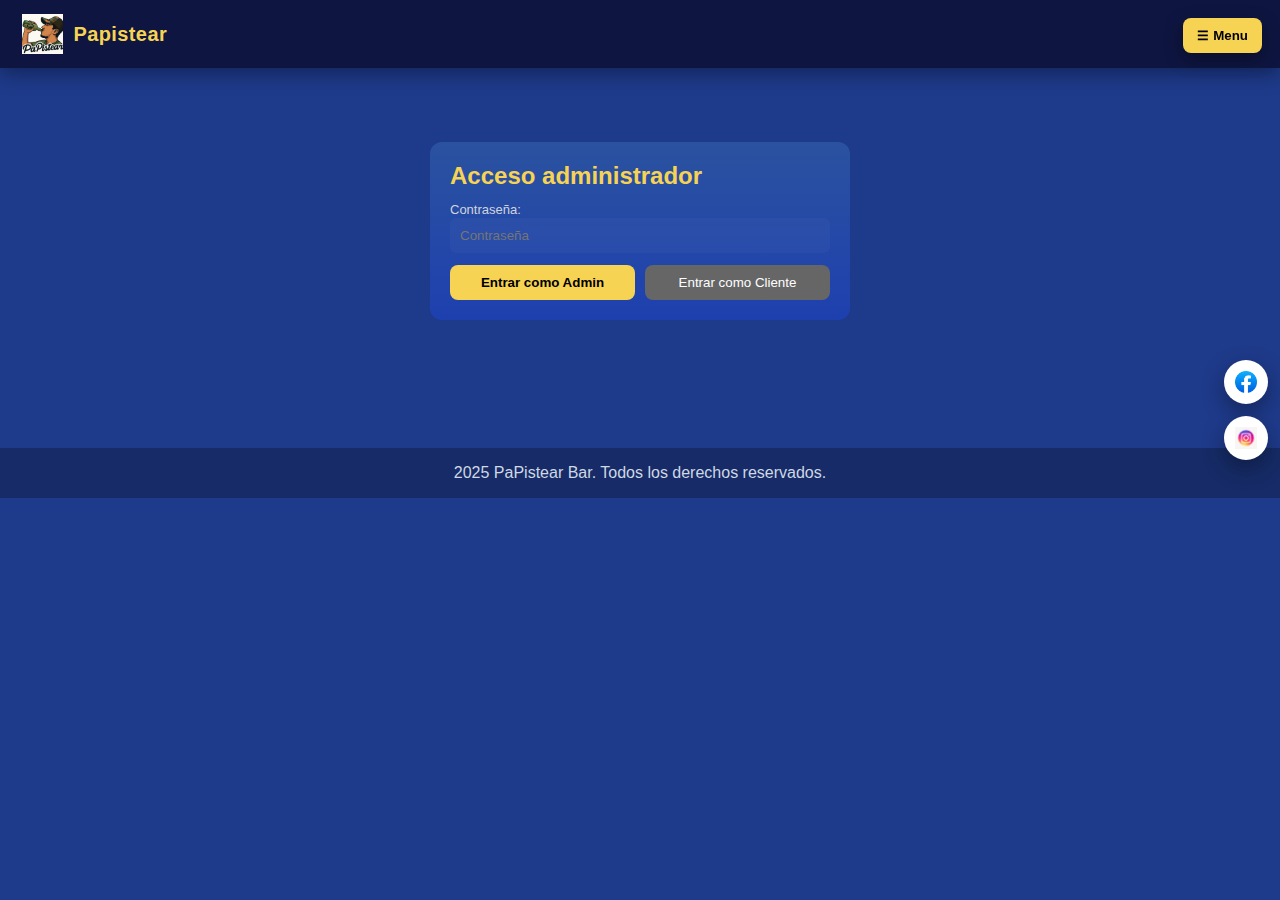
<file: index.html>
<!DOCTYPE html>
<html lang="es">
<head>
  <meta charset="utf-8">
  <title>Login - PaPistear</title>
  <link rel="stylesheet" href="css/styles.css">
</head>
<body>
  <header><div style="display: flex; align-items: center; gap: 10px;">
    <img src="img/logo.jpeg" alt="Logo Papistear" style="height: 40px;">
    <h1 style="margin: 0;">Papistear</h1>
</div>
</header>

  <button id="menuBtn">☰ Menu</button>
  <div id="sidebar" aria-hidden="true"></div>
  <div id="menuOverlay"></div>

  <main class="container">
    <div class="login-box" style="max-width:420px;margin:40px auto;background:linear-gradient(180deg,var(--card),var(--card-dark));padding:20px;border-radius:12px;">
      <h2 style="color:var(--accent);margin:0 0 10px;">Acceso administrador</h2>

      <label class="small">Contraseña:</label>
      <input id="password" type="password" placeholder="Contraseña" style="width:100%;padding:10px;border-radius:6px;border:none;background:rgba(255,255,255,0.03);color:#fff;">

      <div style="display:flex;gap:10px;margin-top:12px;">
        <button id="adminBtn" class="btn-primary" style="flex:1;">Entrar como Admin</button>
        <button id="guestBtn" class="btn-cancel" style="flex:1;">Entrar como Cliente</button>
      </div>
      
    </div>
  </main>

  <div class="social-panel" id="socialPanel">
    <a href="https://www.facebook.com/share/14PPwXvr3vL/" target="_blank"><img src="img/facebook.png" alt="fb"></a>
    <a href="https://www.instagram.com/papistear_ofi?igsh=anlzajUzcGk5eW3" target="_blank"><img src="img/instagram.avif" alt="ig"></a>
  </div>

  <footer>2025 PaPistear Bar. Todos los derechos reservados.</footer>

  <script src="js/script.js"></script>
</body>
</html>
</file>
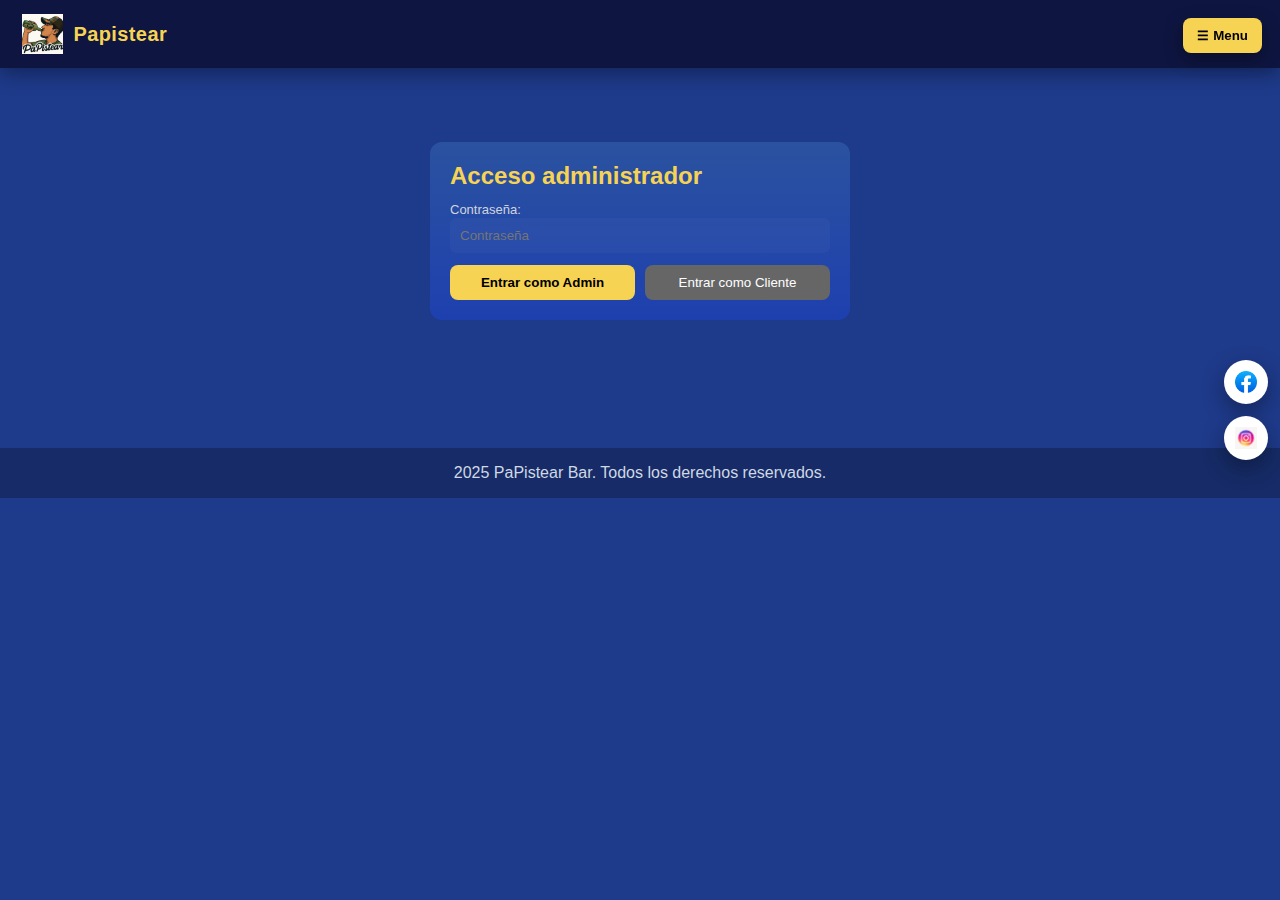
<file: admin_dashboard.html>
<!DOCTYPE html>
<html lang="es">
<head><meta charset="utf-8"><title>Dashboard - Admin</title><link rel="stylesheet" href="css/styles.css"></head>
<body>
<header><h1>Admin Dashboard</h1></header>

<button id="menuBtn">☰ Menu</button>
<div id="sidebar" aria-hidden="true"></div>
<div id="menuOverlay"></div>

<main class="container">
  <h2>Resumen</h2>
  <div id="summary"></div>
  <div style="display:flex;gap:8px;margin-top:12px;">
    <a href="inventario.html" class="btn-primary" style="text-decoration:none;padding:10px;border-radius:8px;color:#000;">Ir a Inventario</a>
    <a href="ventas.html" class="btn-primary" style="text-decoration:none;padding:10px;border-radius:8px;color:#000;">Ver Ventas</a>
  </div>
</main>
<footer>2025 PaPistear Bar. Todos los derechos reservados.</footer>
<script src="js/script.js"></script>
</body>
</html>
</file>
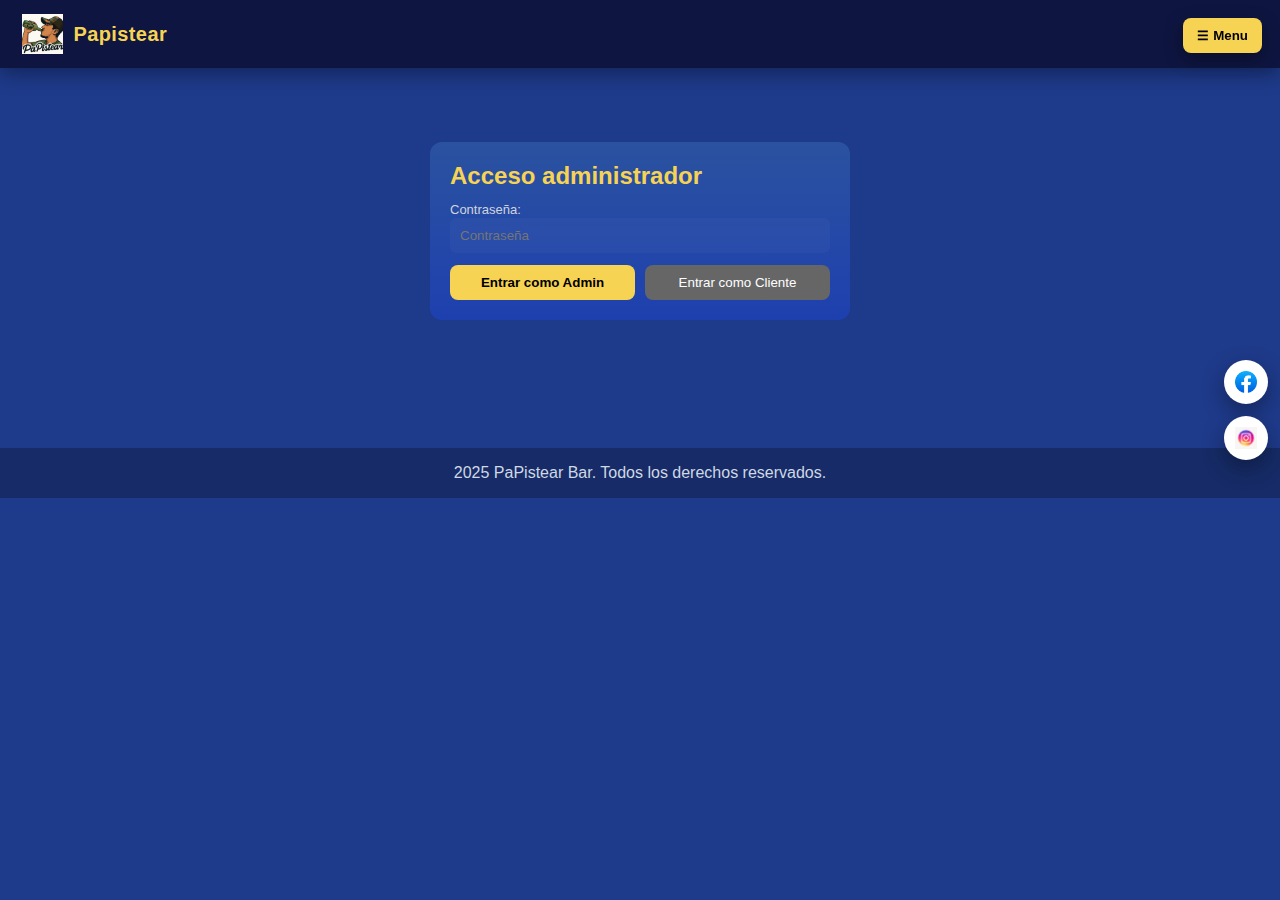
<file: clientes.html>
<!DOCTYPE html>
<html lang="es">
<head><meta charset="utf-8"><title>Clientes Frecuentes</title><link rel="stylesheet" href="css/styles.css"></head>
<body>
<header><h1>Clientes Frecuentes</h1></header>

<button id="menuBtn">☰ Menu</button>
<div id="sidebar" aria-hidden="true"></div>
<div id="menuOverlay"></div>

<main class="container">
  <h2>Clientes</h2>
  <div id="clientsList"></div>
  <div style="margin-top:12px;"><button id="clearClients" class="btn-cancel">Borrar todos</button></div>
</main>
<footer>2025 PaPistear Bar. Todos los derechos reservados.</footer>
<script src="js/script.js"></script>
</body>
</html>
</file>
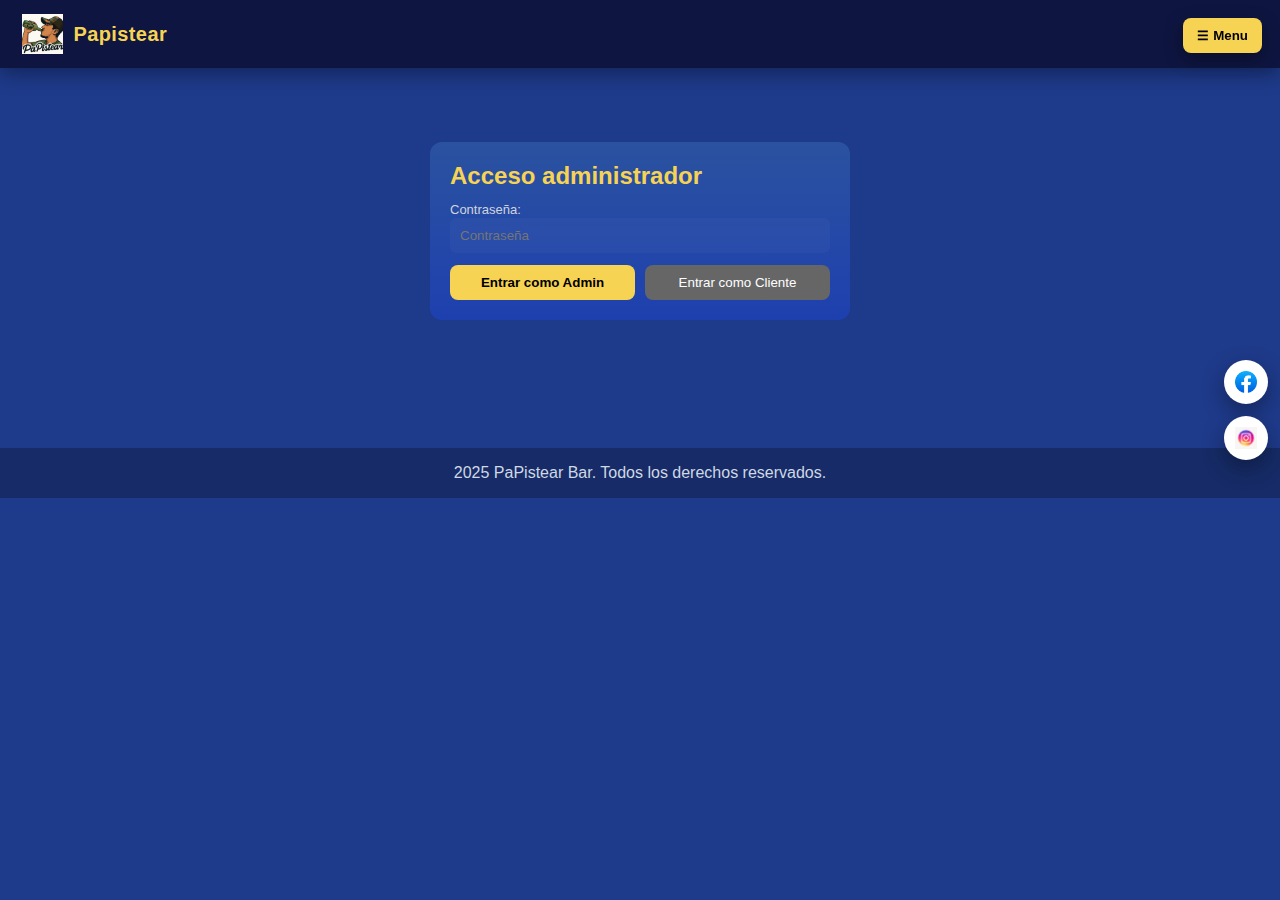
<file: inventario.html>
<!DOCTYPE html>
<html lang="es">
<head>
  <meta charset="utf-8">
  <title>Inventario - Admin</title>
  <link rel="stylesheet" href="css/styles.css">
</head>
<body>
  <header><h1>Admin — Inventario</h1></header>

  <button id="menuBtn">☰ Menu</button>
  <div id="sidebar" aria-hidden="true"></div>
  <div id="menuOverlay"></div>

  <main class="container">
    <h2>Inventario</h2>
    <table class="table" id="invTable">
      <thead><tr><th>Producto</th><th>Categoría</th><th>Precio</th><th>Cantidad</th></tr></thead>
      <tbody></tbody>
    </table>

    <div style="margin-top:12px; display:flex; gap:8px;">
      <button id="saveInv" class="btn-primary">Guardar cambios</button>
      <button id="resetInv" class="btn-cancel">Restablecer valores a 35</button>
    </div>
  </main>

  <footer>2025 PaPistear Bar. Todos los derechos reservados.</footer>

  <script src="js/script.js"></script>
</body>
</html>
</file>
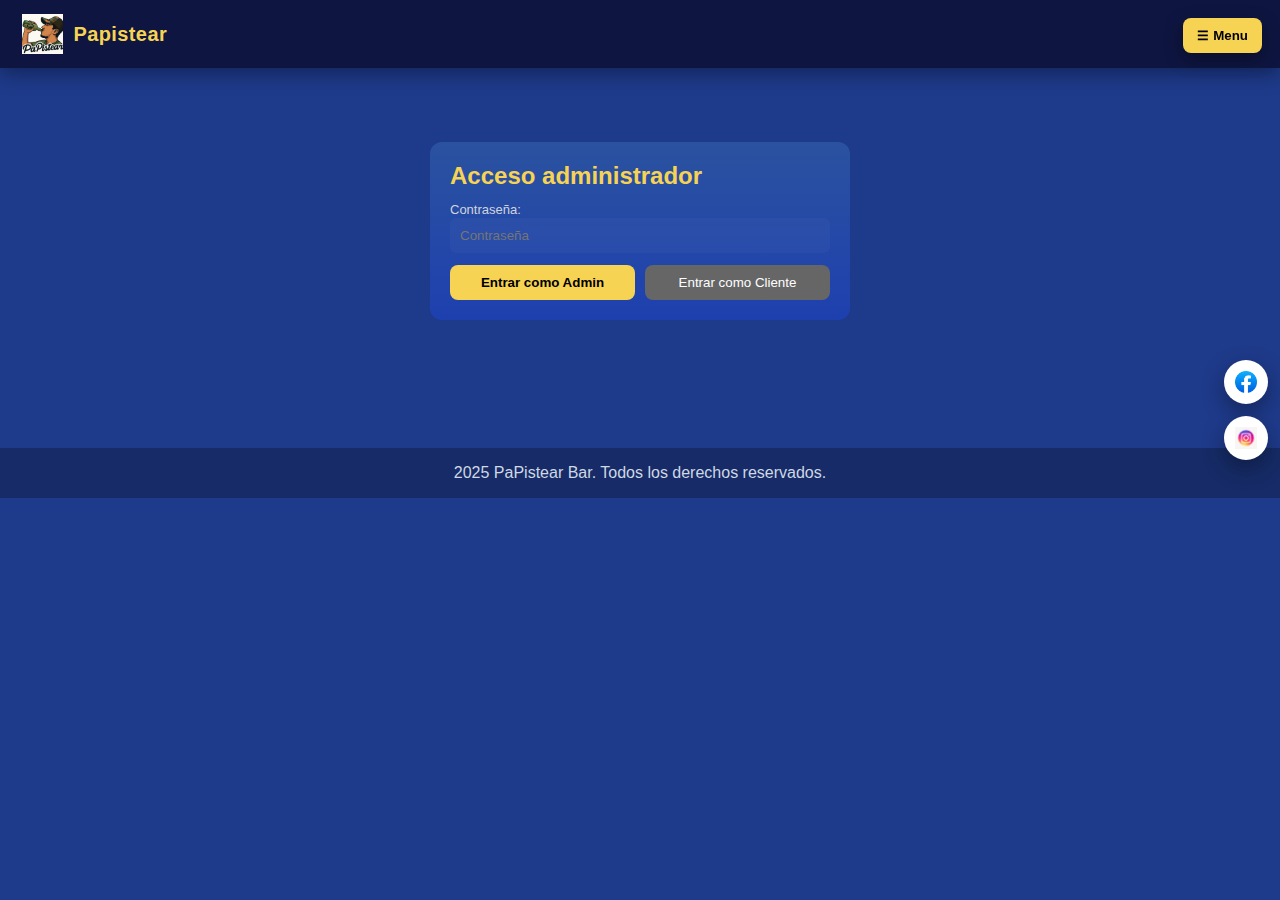
<file: proveedores.html>
<!DOCTYPE html>
<html lang="es">
<head><meta charset="utf-8"><title>Proveedores - Admin</title><link rel="stylesheet" href="css/styles.css"></head>
<body>
<header><h1>Proveedores</h1></header>

<button id="menuBtn">☰ Menu</button>
<div id="sidebar" aria-hidden="true"></div>
<div id="menuOverlay"></div>

<main class="container">
  <h2>Proveedores</h2>
  <div id="provList"></div>

  <h3>Agregar proveedor</h3>
  <input id="provName" placeholder="Nombre proveedor" style="padding:8px;border-radius:6px;border:none;background:rgba(255,255,255,0.03);color:#fff;">
  <input id="provProds" placeholder="Productos (separados por coma)" style="padding:8px;border-radius:6px;border:none;background:rgba(255,255,255,0.03);color:#fff;">
  <button id="addProv" class="btn-primary">Agregar</button>
</main>
<footer>2025 PaPistear Bar. Todos los derechos reservados.</footer>
<script src="js/script.js"></script>
</body>
</html>
</file>
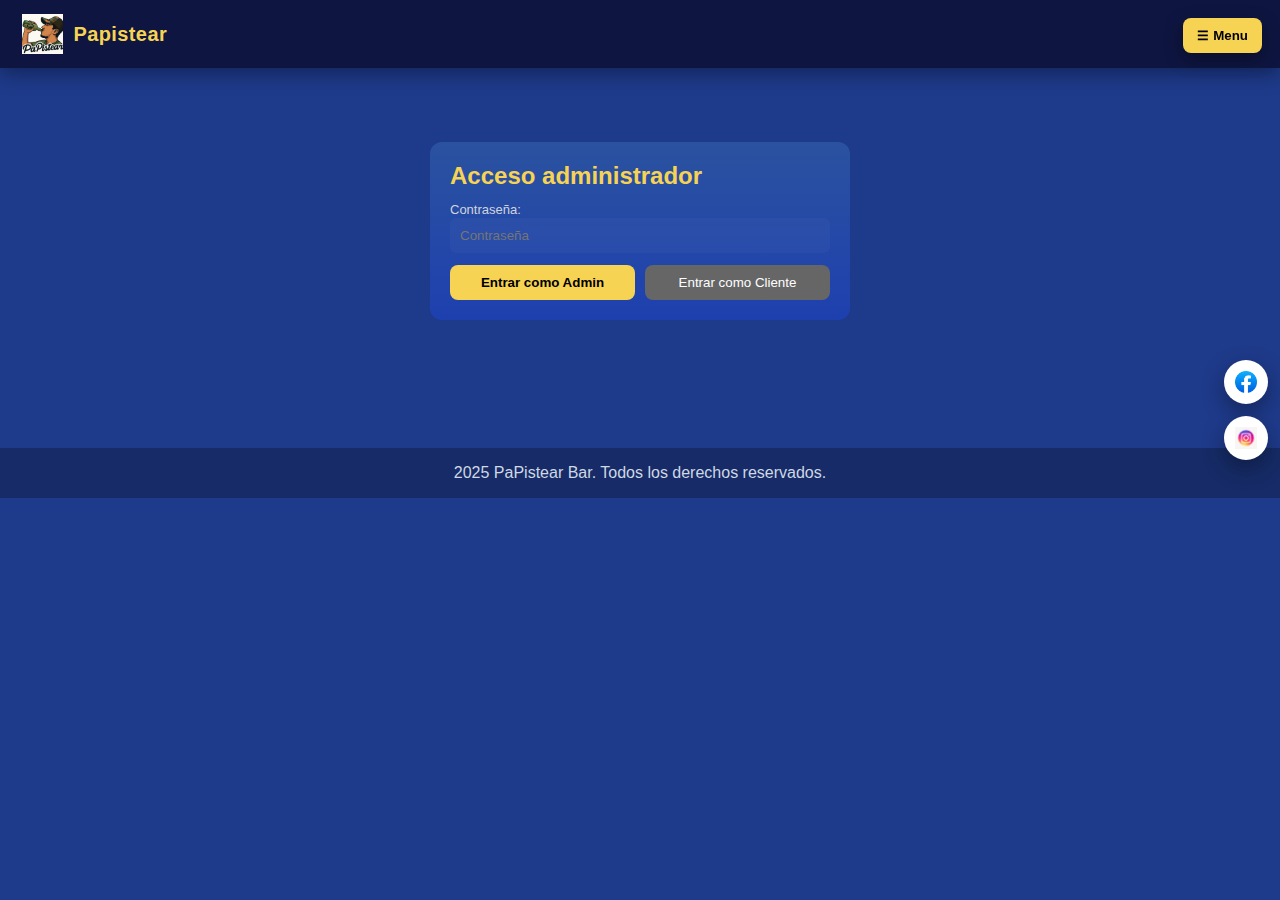
<file: ventas.html>
<!DOCTYPE html>
<html lang="es">
<head><meta charset="utf-8"><title>Ventas - Admin</title><link rel="stylesheet" href="css/styles.css"></head>
<body>
<header><h1>Registro de Ventas</h1></header>

<button id="menuBtn">☰ Menu</button>
<div id="sidebar" aria-hidden="true"></div>
<div id="menuOverlay"></div>

<main class="container">
  <h2>Ventas</h2>
  <div id="ventasList"></div>
  <div style="margin-top:12px;"><button id="clearSales" class="btn-cancel">Borrar todas las ventas</button></div>
</main>
<footer>2025 PaPistear Bar. Todos los derechos reservados.</footer>
<script src="js/script.js"></script>
</body>
</html>
</file>
<file: css/styles.css>
:root{
  --bg:#1e3a8a;
  --card:#2a529f;
  --card-dark:#1e40af;
  --accent:#f7d354;
  --muted:#d1d5db;
  --header:#0e1540;
  --white:#ffffff;
}

/* Reset */
*{box-sizing:border-box}
html,body{height:100%}
body{
  margin:0;
  font-family: Arial, Helvetica, sans-serif;
  background:var(--bg);
  color:var(--white);
  -webkit-font-smoothing:antialiased;
}

/* HEADER */
header{
  background:var(--header);
  padding:14px 22px;
  display:flex;
  align-items:center;
  justify-content:space-between;
  position:sticky;
  top:0;
  z-index:1200;
  box-shadow:0 6px 18px rgba(0,0,0,0.35);
}
header h1{ margin:0; font-size:20px; color:var(--accent); letter-spacing:0.4px; }

/* MENU BUTTON (upper-right) */
#menuBtn{
  position:fixed;
  right:18px;
  top:18px;
  z-index:1400;
  padding:10px 14px;
  background:var(--accent);
  color:#000;
  border:none;
  border-radius:8px;
  font-weight:700;
  cursor:pointer;
  box-shadow:0 6px 18px rgba(0,0,0,0.35);
}

/* SIDEBAR (desplegable a la derecha) */
#sidebar{
  position:fixed;
  right:0;
  top:70px;
  height:calc(100% - 70px);
  width:260px;
  background:#000;
  padding-top:12px;
  overflow:auto;
  transform:translateX(260px);
  transition:transform 260ms ease;
  z-index:1300;
}
#sidebar.open{ transform:translateX(0); }
#sidebar .sidebar-inner{ padding-bottom:30px; }
#sidebar a{ display:block; padding:12px 18px; color:#fff; text-decoration:none; border-bottom:1px solid rgba(255,255,255,0.03); }
#sidebar a:hover{ background:#222; color:var(--accent); }

/* Overlay to detect clicks outside */
#menuOverlay{
  display:none;
  position:fixed;
  inset:0;
  z-index:1290;
}

/* CONTAINER */
.container{
  width:92%;
  max-width:1100px;
  margin:26px auto 80px;
  padding:8px;
}

/* WELCOME BOX */
.welcome-box{
  background: linear-gradient(180deg, rgba(255,255,255,0.04), rgba(255,255,255,0.02));
  padding:18px;
  border-radius:12px;
  color:#e8eef8;
  margin-bottom:18px;
  box-shadow:0 8px 30px rgba(0,0,0,0.35);
}
.welcome-box h2{ color:var(--accent); margin:0 0 8px; }
.welcome-box p{ color:var(--muted); line-height:1.5; margin:6px 0; }

/* CAROUSEL */
.carousel{
  overflow:hidden;
  width:100%;
  margin-bottom:18px;
  border-radius:12px;
  background:rgba(0,0,0,0.03);
}
.carousel-track{
  display:flex;
  transition:transform .6s ease;
  gap:12px;
}
.carousel .slide{
  min-width:100%;
  flex:0 0 100%;
  position:relative;
}
.carousel img{
  width:100%;
  height:260px;           /* moderate height */
  object-fit:contain;     /* show full image */
  border-radius:10px;
  cursor:pointer;
  background: linear-gradient(180deg, rgba(255,255,255,0.02), rgba(0,0,0,0.02));
}

/* PRODUCT GRID & CARDS */
.product-grid{
  display:grid;
  grid-template-columns:repeat(auto-fit,minmax(220px,1fr));
  gap:18px;
  margin-top:12px;
}
.product-card{
  background:linear-gradient(180deg,var(--card),var(--card-dark));
  padding:14px;
  border-radius:12px;
  box-shadow:0 8px 26px rgba(0,0,0,0.45);
  text-align:center;
}
.product-card img{
  width:100%;
  height:180px;         /* slightly larger than before but still moderate */
  object-fit:contain;   /* show full image */
  border-radius:8px;
  margin-bottom:8px;
  background: rgba(255,255,255,0.02);
}
.product-card h3{ margin:8px 0 4px; font-size:16px; }
.price{ color:var(--accent); font-weight:800; margin:6px 0; }
.small{ color:var(--muted); font-size:13px; }

/* MODAL */
.modal-bg{
  display:none;
  position:fixed; inset:0;
  background: rgba(0,0,0,0.7);
  justify-content:center; align-items:center;
  z-index:2000;
}
.modal{
  width:360px;
  background:var(--card);
  padding:18px;
  border-radius:10px;
}
.modal h3{ margin-top:0; color:var(--accent); }
.modal input, .modal select{
  width:100%; padding:8px; margin-top:8px; border-radius:6px; border:none; background:rgba(255,255,255,0.03); color:#fff;
}
.modal .row{ display:flex; gap:8px; margin-top:12px; }
.btn-primary{ background:var(--accent); color:#000; padding:10px; border:none; border-radius:8px; cursor:pointer; font-weight:700; }
.btn-cancel{ background:#666; color:#fff; padding:10px; border:none; border-radius:8px; cursor:pointer; }

/* TABLES */
.table{ width:100%; border-collapse:collapse; margin-top:12px; background:rgba(255,255,255,0.03); border-radius:8px; overflow:hidden; }
.table th, .table td{ padding:10px 12px; border-bottom:1px solid rgba(255,255,255,0.04); text-align:center; }
.table th{ background:rgba(0,0,0,0.2); font-weight:700; }

/* ADMIN SECTION BOX */
.section-box{ margin-top:12px; padding:12px; background:rgba(255,255,255,0.03); border-radius:8px; color:var(--muted); }

/* SOCIAL PANEL */
.social-panel{
  position:fixed;
  right:12px;
  top:40%;
  display:flex;
  flex-direction:column;
  gap:12px;
  z-index:1350;
}
.social-panel a{
  width:44px; height:44px; border-radius:50%; background:#fff; display:flex; justify-content:center; align-items:center; text-decoration:none; box-shadow:0 8px 22px rgba(0,0,0,0.35);
}
.social-panel img{ width:22px; height:22px; }

/* FOOTER */
footer{
  background:rgba(0,0,0,0.25);
  padding:16px 8px;
  text-align:center;
  color: #cfd8e3;
  margin-top:30px;
}

/* HELPERS */
.hidden{ display:none !important; }

/* RESPONSIVE */
@media (max-width:720px){
  .carousel img{ height:200px; }
  #menuBtn{ right:12px; top:14px; padding:8px 10px; }
  .modal{ width:92%; }
  .product-card img{ height:150px; }
}
</file>
